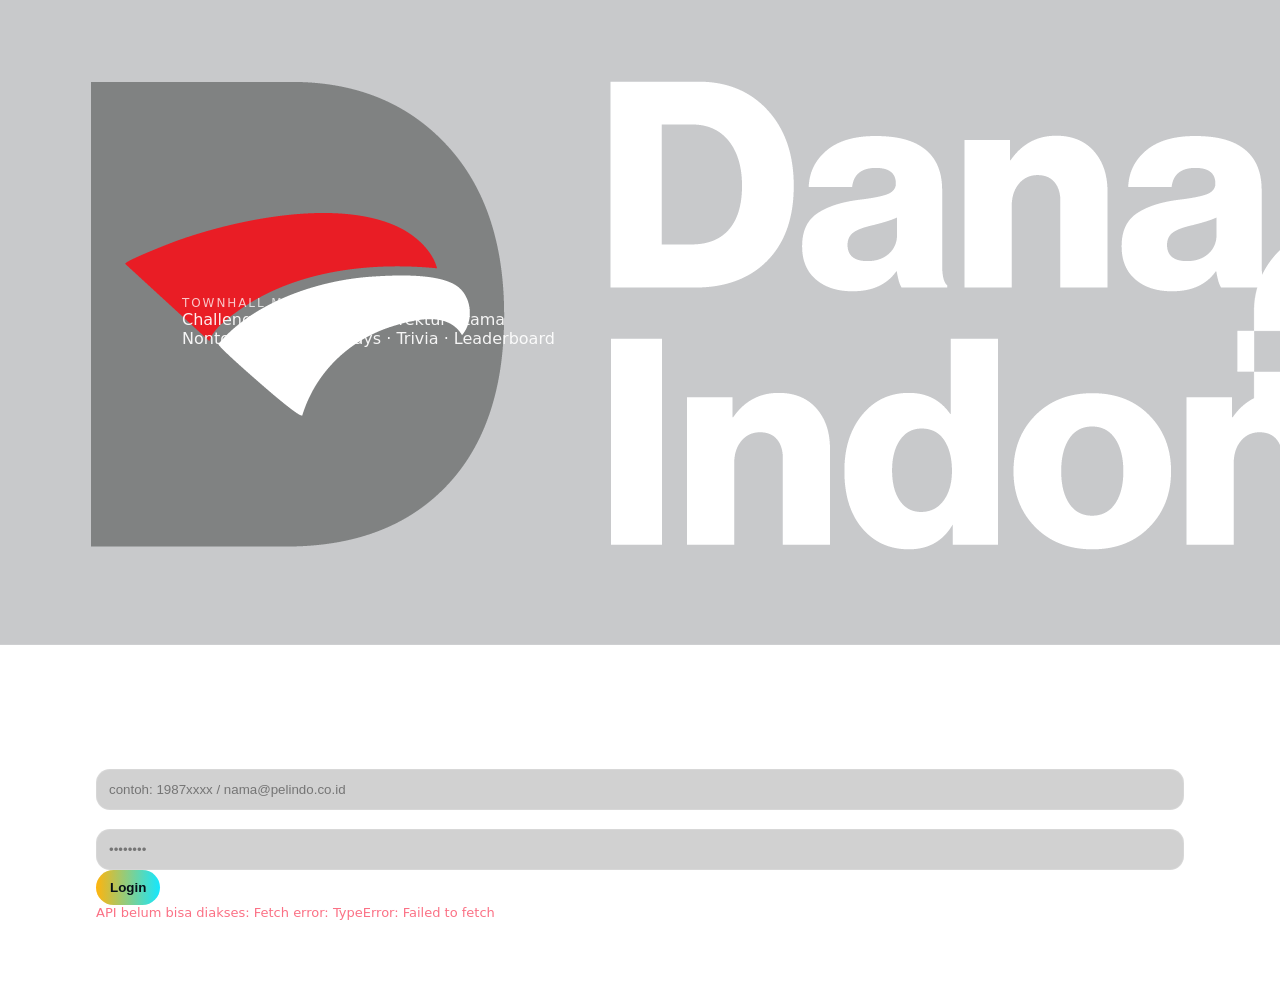
<file: index2.html>
<!doctype html>
<html lang="id">
<head>
  <meta charset="utf-8" />
  <meta name="viewport" content="width=device-width,initial-scale=1" />
  <title>Townhall Meeting 2026 Challenge</title>
  <link rel="stylesheet" href="app.css" />
</head>
<body>
  <header class="topbar">
    <div class="topbar-left">
      <img class="brand" src="assets/danantara.png" alt="Danantara" />
    </div>

    <div class="topbar-center">
      <div class="kicker">Townhall Meeting 2026</div>
      <div class="headline">Challenge: Key Message Direktur Utama</div>
      <div class="subline">Nonton · Tulis Takeaways · Trivia · Leaderboard</div>
    </div>

    <div class="topbar-right">
      <img class="brand" src="assets/pelindo.png" alt="Pelindo" />
    </div>
  </header>

  <main class="wrap">
    <!-- LOGIN -->
    <section id="view-login" class="card">
      <div class="section-head">
        <h2>Login Peserta</h2>
        <p class="muted">Gunakan akun yang sudah didaftarkan panitia.</p>
      </div>

      <div class="form">
        <label>User (NIP/Email)</label>
        <input id="login-user" placeholder="contoh: 1987xxxx / nama@pelindo.co.id" autocomplete="username" />

        <label>Password/Token</label>
        <input id="login-pass" type="password" placeholder="••••••••" autocomplete="current-password" />

        <button id="btn-login" class="btn primary">Login</button>
        <div id="login-msg" class="msg"></div>
      </div>
    </section>

    <!-- HUB -->
    <section id="view-hub" class="grid hidden">
      <!-- Video -->
      <div class="card">
        <div class="row between wrapline">
          <div>
            <h2>Video Arahan</h2>
            <div id="user-badge" class="badge"></div>
          </div>
          <div class="row gap">
            <button id="btn-open-leaderboard" class="btn ghost">Lihat Leaderboard</button>
            <button id="btn-logout" class="btn ghost">Logout</button>
          </div>
        </div>

        <div class="videoShell">
          <!-- Ganti video src sesuai kebutuhan -->
          <iframe
            id="yt"
            src="https://www.youtube.com/embed/yRSJhttHmqc?enablejsapi=1&playsinline=1&rel=0&origin=https://pelindoupdate.github.io"
            title="Video Arahan Dirut"
            frameborder="0"
            allow="accelerometer; autoplay; clipboard-write; encrypted-media; gyroscope; picture-in-picture"
            allowfullscreen></iframe>
        </div>

        <div class="watchPanel">
          <div class="watchStats">
            <div class="stat">
              <div class="muted">Waktu tonton tercatat</div>
              <div class="big"><span id="watch-sec">0</span> <span class="unit">detik</span></div>
            </div>
            <div class="stat">
              <div class="muted">Syarat quiz (60% durasi)</div>
              <div class="big"><span id="watch-min">0</span> <span class="unit">detik</span></div>
            </div>
            <div class="stat">
              <div class="muted">Status</div>
              <div id="watch-status" class="pill">Belum memenuhi syarat</div>
            </div>
          </div>

          <div class="progressWrap">
            <div class="progress">
              <div id="progress-fill" class="progressFill" style="width:0%"></div>
            </div>
            <div class="muted tiny" id="progress-text">0% dari durasi video</div>
          </div>
        </div>
      </div>

      <!-- Takeaways + CTA -->
      <div class="card">
        <div class="section-head">
          <h2>Key Takeaways</h2>
          <p class="muted">Tulis poin penting dari pesan Dirut. Idealnya 3 poin.</p>
        </div>

        <textarea id="takeaways" rows="10" placeholder="1) ...&#10;2) ...&#10;3) ..."></textarea>

        <div class="row gap mt12">
          <button id="btn-save-takeaways" class="btn primary">Simpan Takeaways</button>
          <button id="btn-start-quiz" class="btn" disabled>Mulai Quiz</button>
        </div>

        <div id="hub-msg" class="msg"></div>

        <div class="divider"></div>

        <div class="hint">
          <div class="hintTitle">Catatan</div>
          <ul>
            <li>Quiz terbuka setelah waktu tonton memenuhi syarat dan takeaways tersimpan.</li>
            <li>Setelah submit skor, challenge akan terkunci dan kamu langsung diarahkan ke leaderboard.</li>
          </ul>
        </div>
      </div>
    </section>

    <!-- QUIZ -->
    <section id="view-quiz" class="card hidden">
      <div class="row between wrapline">
        <div>
          <h2>Trivia Quiz</h2>
          <div class="muted tiny">Jawab cepat, tetap akurat. Timer per soal aktif.</div>
        </div>
        <div class="row gap">
          <div class="pill">Timer: <b id="timer">20</b>s</div>
          <button id="btn-cancel-quiz" class="btn ghost">Kembali</button>
        </div>
      </div>

      <div id="q-box" class="qbox"></div>

      <div class="row gap mt12">
        <button id="btn-next" class="btn primary" disabled>Next</button>
      </div>

      <div id="quiz-msg" class="msg"></div>
    </section>

    <!-- LEADERBOARD (result + board) -->
    <section id="view-leaderboard" class="card hidden">
      <div class="row between wrapline">
        <div>
          <h2>Leaderboard</h2>
          <div class="muted tiny">Fast Thinker ⚡ muncul pada skor yang sama dengan durasi tercepat (di Top 10).</div>
        </div>
        <div class="row gap">
          <button id="btn-back-hub" class="btn ghost">Kembali</button>
          <button id="btn-logout-2" class="btn ghost">Logout</button>
        </div>
      </div>

      <div id="result-box" class="result hidden"></div>

      <div class="lbGrid">
        <div class="panel">
          <div class="panelTitle">Top 5 Unit 🏆</div>
          <div id="top5-units" class="chips"></div>
        </div>

        <div class="panel">
          <div class="panelTitle">Ranking Grup</div>
          <div class="row gap mt8">
            <button id="btn-group-unit" class="btn ghost btn-sm active">Per Unit</button>
            <button id="btn-group-subunit" class="btn ghost btn-sm">Per Sub Unit</button>
          </div>
          <div id="group-board" class="table mt10"></div>
        </div>
      </div>

      <div class="divider"></div>

      <div class="panelTitle">Top 10 Individual</div>
      <div id="lb" class="table mt10"></div>
    </section>
  </main>

  <footer class="foot">
    <span>© Pelindo Group · Challenge Corner · Townhall Meeting 2026</span>
  </footer>

  <script src="https://www.youtube.com/iframe_api"></script>
  <script src="app.js?v=3"></script>
</body>

</html>
</file>
<file: app.css>
:root{
  --text: rgba(255,255,255,.92);
  --muted: rgba(255,255,255,.70);
  --glass: rgba(12,18,30,.55);
  --line: rgba(255,255,255,.14);

  --cyan: #00E5FF;
  --amber:#FFB000;

  --ok:#34d399;
  --bad:#fb7185;

  --radius: 18px;
  --radius2: 14px;
  --shadow: 0 26px 70px rgba(0,0,0,.45);
}

*{ box-sizing:border-box; }
html,body{ height:100%; }
body{
  margin:0;
  font-family: ui-sans-serif, system-ui, -apple-system, Segoe UI, Roboto, Arial;
  color: var(--text);
  overflow-x:hidden;
}

.bg{ position:fixed; inset:0; z-index:-2; }
.bg-image{
  position:absolute; inset:0;
  background-image: url("assets/bg-port.jpg");
  background-size: cover;
  background-position: center;
  filter: saturate(1.05) contrast(1.02);
  transform: scale(1.02);
}
.bg-overlay{
  position:absolute; inset:0;
  background:
    radial-gradient(1000px 700px at 20% 10%, rgba(255,176,0,.45), transparent 55%),
    radial-gradient(1100px 800px at 80% 15%, rgba(0,229,255,.45), transparent 60%),
    linear-gradient(180deg, rgba(5,8,15,.55), rgba(5,8,15,.78));
  backdrop-filter: blur(2px);
}

.topbar{
  display:grid;
  grid-template-columns: 160px 1fr 160px;
  align-items:center;
  padding:18px 22px;
  position:sticky; top:0; z-index:10;
  border-bottom:1px solid rgba(255,255,255,.10);
  background: rgba(7,10,18,.22);
  backdrop-filter: blur(10px);
}
.logo{ height:34px; width:auto; opacity:.95; }
.brandRight{ display:flex; justify-content:flex-end; align-items:center; }
.titleBlock{ text-align:center; }
.kicker{ font-size:12px; letter-spacing:.16em; text-transform:uppercase; color: rgba(255,255,255,.75); }
.title{ font-size:18px; font-weight:900; margin-top:4px; text-shadow: 0 10px 40px rgba(0,0,0,.35); }
.subtitle{ font-size:12px; color: rgba(255,255,255,.68); margin-top:6px; }

.wrap{ max-width: 1120px; margin: 22px auto; padding: 0 16px 24px; }
.grid{ display:grid; grid-template-columns: 1.35fr .85fr; gap:16px; }
.hidden{ display:none !important; }

.panel{
  border-radius: var(--radius);
  box-shadow: var(--shadow);
  border: 1px solid rgba(255,255,255,.10);
  overflow:hidden;
}
.glass{
  background: linear-gradient(180deg, rgba(12,18,30,.62), rgba(12,18,30,.42));
  backdrop-filter: blur(14px);
  padding:18px;
  position:relative;
}
.glass::before{
  content:"";
  position:absolute; inset:-2px;
  background: radial-gradient(600px 220px at 15% 10%, rgba(255,176,0,.16), transparent 60%),
              radial-gradient(700px 260px at 85% 15%, rgba(0,229,255,.18), transparent 60%);
  pointer-events:none;
}
.glass > *{ position:relative; z-index:1; }

.glassMini{
  border-radius: var(--radius2);
  border:1px solid rgba(255,255,255,.12);
  background: rgba(0,0,0,.18);
  backdrop-filter: blur(12px);
  padding:12px;
}

.panelHead h2{ margin:0 0 6px 0; font-size:20px; }
.panelHead p{ margin:0; color: var(--muted); font-size:13px; }

.row{ display:flex; align-items:center; }
.between{ justify-content:space-between; }
.gap{ gap:10px; }
.wrapline{ flex-wrap:wrap; gap:10px; }
.mt8{ margin-top:8px; }
.mt10{ margin-top:10px; }
.mt12{ margin-top:12px; }

.formGrid{
  display:grid;
  grid-template-columns: 1fr 1fr;
  gap:12px;
  margin-top:14px;
}
.field label{ display:block; color: rgba(255,255,255,.72); font-size:12px; margin-bottom:6px; }
input, textarea{
  width:100%;
  border-radius: var(--radius2);
  border: 1px solid rgba(255,255,255,.14);
  background: rgba(0,0,0,.18);
  color: var(--text);
  outline:none;
  padding:12px 12px;
}
textarea{ resize:vertical; grid-column: 1 / -1; }

.btn{
  border-radius: 999px;
  border: 1px solid rgba(255,255,255,.16);
  background: rgba(255,255,255,.06);
  color: var(--text);
  padding:10px 14px;
  font-weight:900;
  cursor:pointer;
  transition: transform .06s ease, border-color .12s ease;
}
.btn:hover{ border-color: rgba(255,255,255,.28); }
.btn:active{ transform: translateY(1px); }
.btn:disabled{ opacity:.45; cursor:not-allowed; transform:none; }

.primary{ border:none; color:#061019; background: linear-gradient(90deg, rgba(255,176,0,.95), rgba(0,229,255,.92)); }
.ghost{ background: transparent; }
.btn-sm{ padding:8px 12px; font-size:13px; }
.btn.active{ border-color: rgba(0,229,255,.55); box-shadow: 0 0 0 3px rgba(0,229,255,.12) inset; }

.msg{ grid-column: 1 / -1; min-height:18px; color: rgba(255,255,255,.75); font-size:13px; }
.msg.ok{ color: var(--ok); }
.msg.bad{ color: var(--bad); }

.miniNote{
  grid-column: 1 / -1;
  display:flex; align-items:center; gap:10px;
  padding:10px 12px;
  border:1px solid rgba(255,255,255,.12);
  border-radius: 14px;
  background: rgba(0,0,0,.14);
  color: rgba(255,255,255,.70);
  font-size:12px;
}
.dot{
  width:10px; height:10px; border-radius:999px;
  background: linear-gradient(90deg, rgba(255,176,0,.95), rgba(0,229,255,.92));
  box-shadow: 0 0 18px rgba(0,229,255,.22);
}

.pill{
  display:inline-flex;
  align-items:center;
  gap:8px;
  padding:7px 10px;
  border-radius:999px;
  border:1px solid rgba(255,255,255,.14);
  background: rgba(255,255,255,.06);
  color: rgba(255,255,255,.78);
  font-size:12px;
}
.subtlePill{ opacity:.85; }

/* .videoShell{
  margin-top:10px;
  width:100%;
  aspect-ratio: 16/9;
  border-radius: 16px;
  overflow:hidden;
  border:1px solid rgba(255,255,255,.12);
  background:#000;
}
.videoShell iframe{ width:100%; height:100%; } */

.videoShell{
  margin-top:10px;
  width:100%;
  aspect-ratio: 16/9;
  border-radius: 16px;
  overflow:hidden;
  border:1px solid rgba(255,255,255,.12);
  background:#000;
  position: relative;
}

.videoTag{
  width:100%;
  height:100%;
  display:block;
  background:#000;
}

.watchBar{ margin-top:14px; }
.watchStats{ display:grid; grid-template-columns: 1fr 1fr 1fr; gap:10px; }
.stat{
  border:1px solid rgba(255,255,255,.12);
  border-radius: 16px;
  padding:12px;
  background: rgba(0,0,0,.16);
}
.statLabel{ color: rgba(255,255,255,.70); font-size:12px; }
.statValue{ font-size:20px; font-weight:900; margin-top:6px; }
.statValue small{ font-size:12px; opacity:.65; font-weight:700; }
.tag{
  display:inline-flex;
  align-items:center;
  padding:6px 10px;
  border-radius:999px;
  border:1px solid rgba(255,255,255,.12);
  background: rgba(255,255,255,.06);
  font-size:12px;
  color: rgba(255,255,255,.78);
}

.progress{
  margin-top:10px;
  height:10px;
  border-radius:999px;
  border:1px solid rgba(255,255,255,.12);
  background: rgba(255,255,255,.06);
  overflow:hidden;
}
.progressFill{
  height:100%;
  width:0%;
  background: linear-gradient(90deg, rgba(255,176,0,.95), rgba(0,229,255,.92));
  transition: width .2s ease;
}
.progressText{ margin-top:8px; font-size:12px; color: rgba(255,255,255,.70); }

.tips{
  margin-top:14px;
  padding:12px;
  border-radius: 16px;
  border:1px solid rgba(255,255,255,.12);
  background: rgba(0,0,0,.14);
}
.tipsHead{ font-weight:900; margin-bottom:6px; }
.tips ul{ margin:0; padding-left:18px; color: rgba(255,255,255,.72); }
.tips li{ margin:6px 0; }

.qbox{
  margin-top:12px;
  padding:14px;
  border-radius:16px;
  border:1px solid rgba(255,255,255,.12);
  background: rgba(0,0,0,.18);
}
.choice{
  display:flex;
  gap:10px;
  align-items:flex-start;
  margin-top:10px;
  padding:10px 12px;
  border-radius: 16px;
  border:1px solid rgba(255,255,255,.12);
  background: rgba(255,255,255,.04);
  cursor:pointer;
}
.choice:hover{ border-color: rgba(255,255,255,.24); }
.choice.selected{
  border-color: rgba(0,229,255,.65);
  box-shadow: 0 0 0 3px rgba(0,229,255,.12) inset;
}

.lbGrid{ margin-top:12px; display:grid; grid-template-columns: 1fr 1.4fr; gap:12px; }
.miniTitle{ font-weight:900; }
.chips{ display:flex; flex-wrap:wrap; gap:8px; margin-top:10px; }
.chip{
  border-radius:999px;
  padding:6px 10px;
  border:1px solid rgba(255,255,255,.12);
  background: rgba(255,255,255,.06);
  font-size:12px;
  color: rgba(255,255,255,.82);
}
.chip b{ color: rgba(255,255,255,.95); }

.table{ border-radius:16px; border:1px solid rgba(255,255,255,.12); overflow:hidden; }
.tr{
  display:grid;
  grid-template-columns: 70px 1.3fr 1.2fr 110px 140px;
  gap:10px;
  padding:10px 12px;
  border-top:1px solid rgba(255,255,255,.10);
}
.tr.head{ border-top:none; background: rgba(255,255,255,.06); font-weight:900; }
.tr.simple{ grid-template-columns: 70px 1.6fr 170px 140px; }

.result{
  margin-top:10px;
  padding:12px;
  border-radius:16px;
  border:1px solid rgba(255,255,255,.12);
  background: rgba(0,0,0,.18);
}

.divider{ height:1px; background: rgba(255,255,255,.12); margin:14px 0; }
.footer{ padding:18px; text-align:center; color: rgba(255,255,255,.60); font-size:12px; }

@media (max-width: 980px){
  .topbar{ grid-template-columns: 120px 1fr 120px; }
  .logo{ height:30px; }
  .grid{ grid-template-columns: 1fr; }
  .watchStats{ grid-template-columns: 1fr; }
  .lbGrid{ grid-template-columns: 1fr; }
  .formGrid{ grid-template-columns: 1fr; }
  .tr{ grid-template-columns: 60px 1fr 1fr 90px 120px; }
  .tr.simple{ grid-template-columns: 60px 1fr 140px 120px; }
}
</file>
